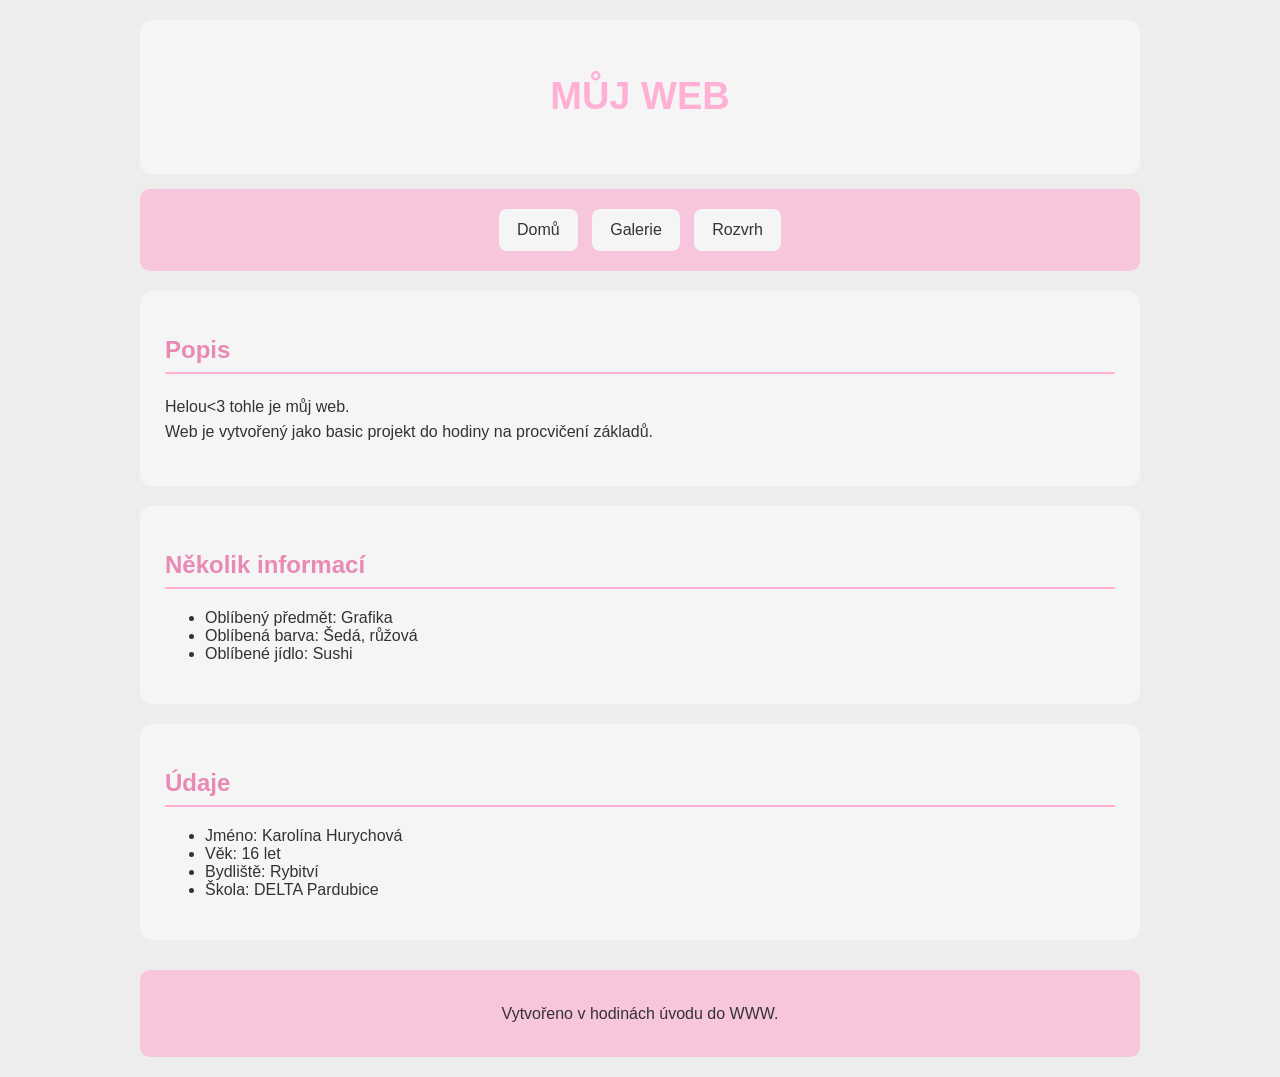
<file: index.html>
<!DOCTYPE html>
<html lang="cs">
<head>
    <meta charset="UTF-8">
    <title>Home</title>
    <link rel="stylesheet" href="style.css">
</head>
<body>

<header>
    <h1>MŮJ WEB</h1>
</header>

<nav>
    <a href="index.html">Domů</a>
    <a href="galerie.html">Galerie</a>
    <a href="rozvrh.html">Rozvrh</a>
</nav>

<main>

    <section>
        <h2>Popis</h2>
        <p>
            Helou<3 tohle je můj web. <br>
            Web je vytvořený jako basic projekt do hodiny na procvičení základů.<br>
        </p>
    </section>

    <section>
        <h2>Několik informací</h2>

        <ul>
            <li>Oblíbený předmět: Grafika</li>
            <li>Oblíbená barva: Šedá, růžová</li>
            <li>Oblíbené jídlo: Sushi</li>

        </ul>
    </section>

    <section>
        <h2>Údaje</h2>

        <ul>
            <li>Jméno: Karolína Hurychová</li>
            <li>Věk: 16 let</li>
            <li>Bydliště: Rybitví</li>
            <li>Škola: DELTA Pardubice</li>
        </ul>
    </section>

</main>

<footer>
    <p>Vytvořeno v hodinách úvodu do WWW.</p>
</footer>

</body>
</html>
</file>
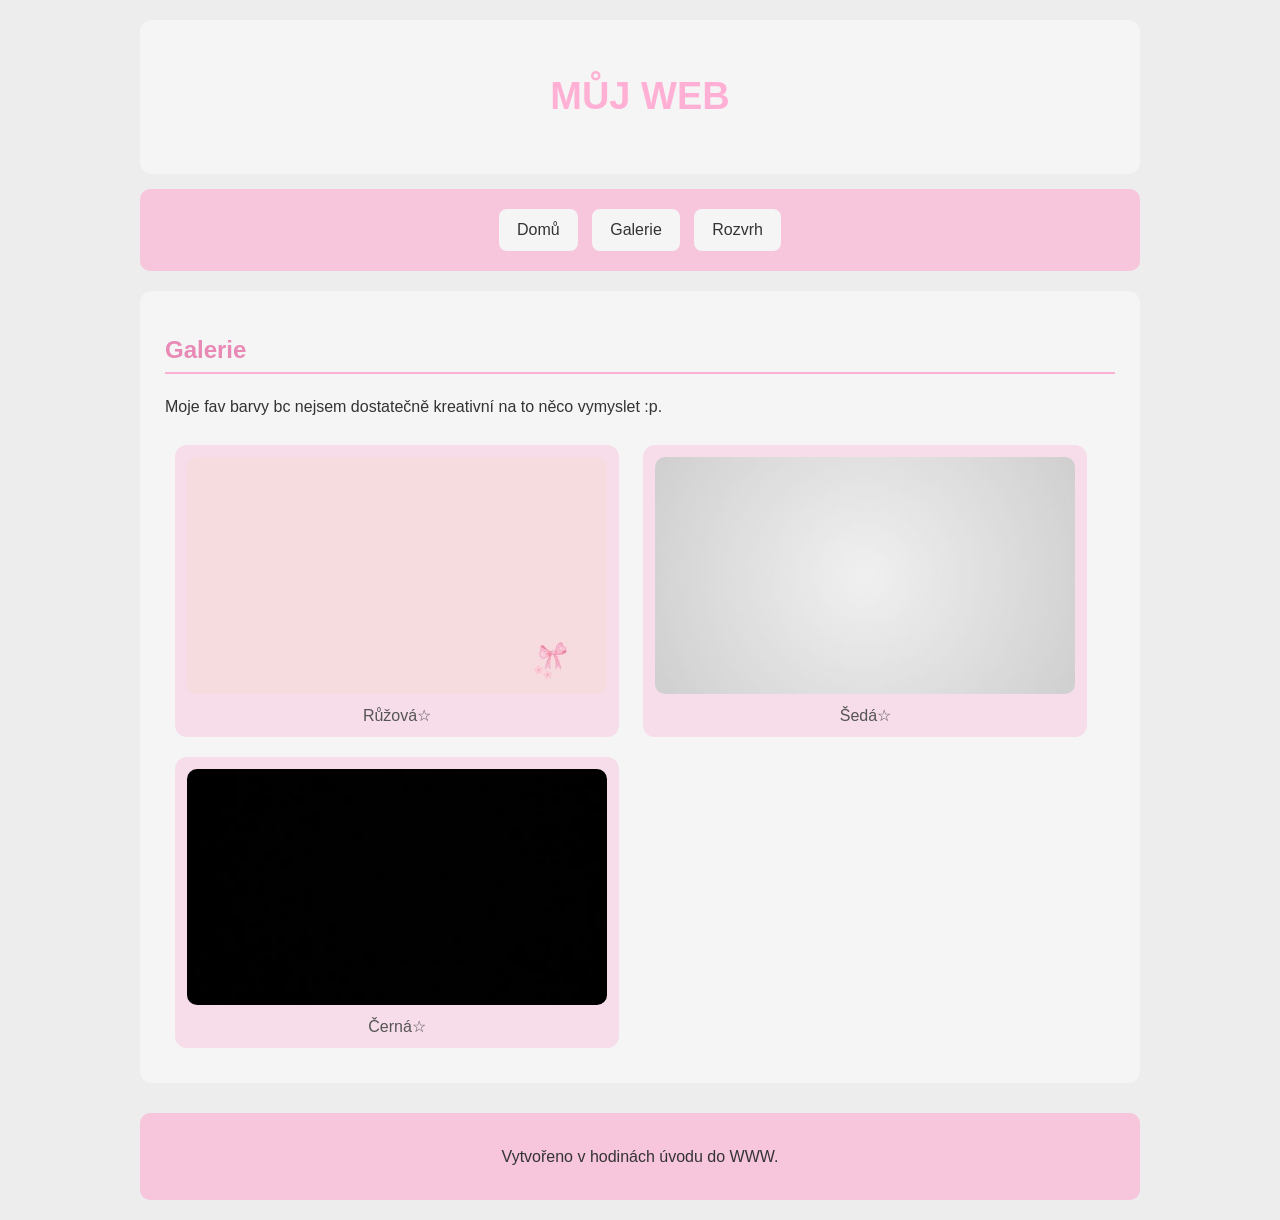
<file: galerie.html>
<!DOCTYPE html>
<html lang="cs">
<head>
    <meta charset="UTF-8">
    <title>Galerie</title>
    <link rel="stylesheet" href="style.css">
</head>
<body>

<header>
    <h1>MŮJ WEB</h1>
</header>

<nav>
    <a href="index.html">Domů</a>
    <a href="galerie.html">Galerie</a>
    <a href="rozvrh.html">Rozvrh</a>
</nav>

<main>

    <section>
        <h2>Galerie</h2>
        <p>
            Moje fav barvy bc nejsem dostatečně
            kreativní na to něco vymyslet :p.
        </p>

        <figure>
            <img src="fotky/ruzova.jpg" alt="Růžová">
            <figcaption>Růžová☆</figcaption>
        </figure>

        <figure>
            <img src="fotky/seda.jpg" alt="Šedá">
            <figcaption>Šedá☆</figcaption>
        </figure>

        <figure>
            <img src="fotky/cerna.jpg" alt="Černá">
            <figcaption>Černá☆</figcaption>
        </figure>

    </section>

</main>

<footer>
    <p>Vytvořeno v hodinách úvodu do WWW.</p>
</footer>

</body>
</html>
</file>
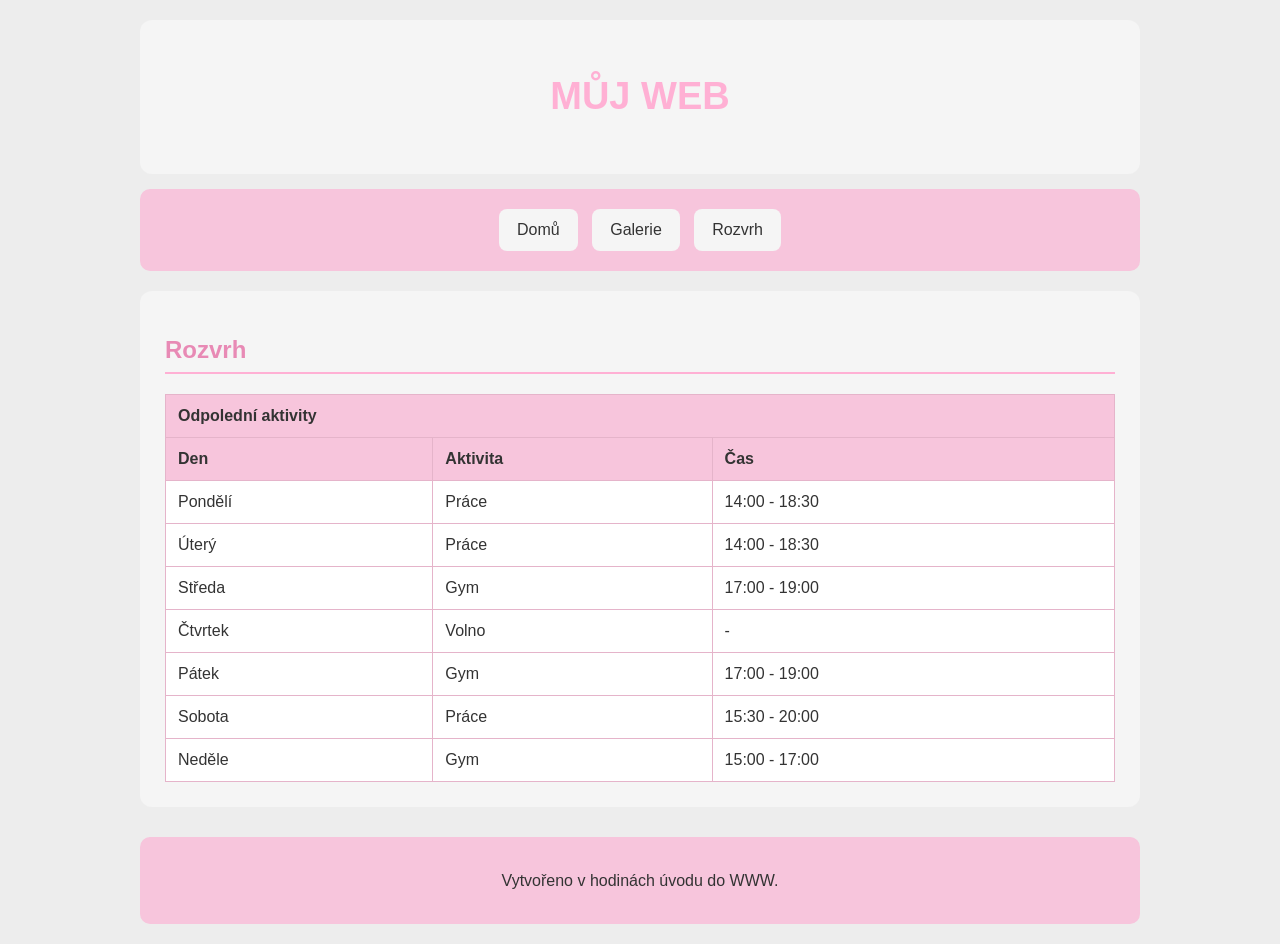
<file: rozvrh.html>
<!DOCTYPE html>
<html lang="cs">
<head>
    <meta charset="UTF-8">
    <title>Kontakt</title>
    <link rel="stylesheet" href="style.css">
</head>
<body>

<header>
    <h1>MŮJ WEB</h1>
</header>

<nav>
    <a href="index.html">Domů</a>
    <a href="galerie.html">Galerie</a>
    <a href="rozvrh.html">Rozvrh</a>
</nav>

<main>

    <section>
        <h2>Rozvrh</h2>

        <table>
            <tr>
                <th colspan="3">Odpolední aktivity</th>
            </tr>

            <tr>
                <th>Den</th>
                <th>Aktivita</th>
                <th>Čas</th>
            </tr>

            <tr>
                <td>Pondělí</td>
                <td>Práce</td>
                <td>14:00 - 18:30</td>
            </tr>

            <tr>
                <td>Úterý</td>
                <td>Práce</td>
                <td>14:00 - 18:30</td>
            </tr>

            <tr>
                <td>Středa</td>
                <td>Gym</td>
                <td>17:00 - 19:00</td>
            </tr>

            <tr>
                <td>Čtvrtek</td>
                <td>Volno</td>
                <td> - </td>
            </tr>

            <tr>
                <td>Pátek</td>
                <td>Gym</td>
                <td>17:00 - 19:00</td>
            </tr>

            <tr>
                <td>Sobota</td>
                <td>Práce</td>
                <td>15:30 - 20:00</td>
            </tr>

            <tr>
                <td>Neděle</td>
                <td>Gym</td>
                <td>15:00 - 17:00</td>
            </tr>
        </table>

    </section>
</main>

<footer>
    <p>Vytvořeno v hodinách úvodu do WWW.</p>
</footer>
</body>
</html>
</file>
<file: style.css>
/* 1. Celá stránka */
body
{
    max-width: 1000px;
    margin: 0 auto;
    padding: 20px;

    background-color: #EDEDED;
    color: #333333;

    font-family: Arial, sans-serif;
}


/* 2. Head */
header
{
    background-color: whitesmoke;
    text-align: center;
    padding: 30px;
    border-radius: 12px;
}

h1
{
    color: #FFB0D4;
    font-size: 38px;
}

/* 3. Nadpisy */
h2
{
    color: #E88AB5;
    font-size: 24px;
    border-bottom: 2px solid #FFB0D4;
    padding-bottom: 8px;
}


/* 4. Nav */
nav
{
    background-color: #f7C5DC;
    text-align: center;
    padding: 15px;
    margin-top: 15px;
    border-radius: 10px;
}

nav a
{
    display: inline-block;
    margin: 5px;
    padding: 12px 18px;

    color: #333333;
    background-color: whitesmoke;

    text-decoration: none;
    border-radius: 8px;
}

/* Najetí myší */
nav a:hover
{
    background-color: #E88AB5;
    color: white;
}


/* 5. Main */
main
{
    margin-top: 20px;
}

section
{
    background-color: whitesmoke;
    padding: 25px;
    border-radius: 12px;
    margin-bottom: 20px;
}


/* 6. Text */
p
{
    font-size: 16px;
    line-height: 1.6;
}


/* 7. Galerie */
figure
{
    display: inline-block;
    width: 420px;
    margin: 10px;
    padding: 12px;

    background-color: #F7DCE9;
    border-radius: 12px;
}

img
{
    width: 100%;
    height: auto;
    border-radius: 10px;
}

figcaption
{
    margin-top: 8px;
    color: #555555;
    text-align: center;
}


/* 8. Tables */
table
{
    width: 100%;
    border-collapse: collapse;
    background-color: white;
}

th
{
    background-color: #f7C5DC;
    color: #333333;
}

th, td
{
    padding: 12px;
    border: 1px solid #E5B4CA;
    text-align: left;
}


/* 9. Odkazy */
a
{
    color: #D77DA5;
}


/* 10. Footer */
footer
{
    margin-top: 30px;
    padding: 15px;

    color: #333333;
    background-color: #F7C5DC;
    text-align: center;
    border-radius: 10px;
}
</file>
